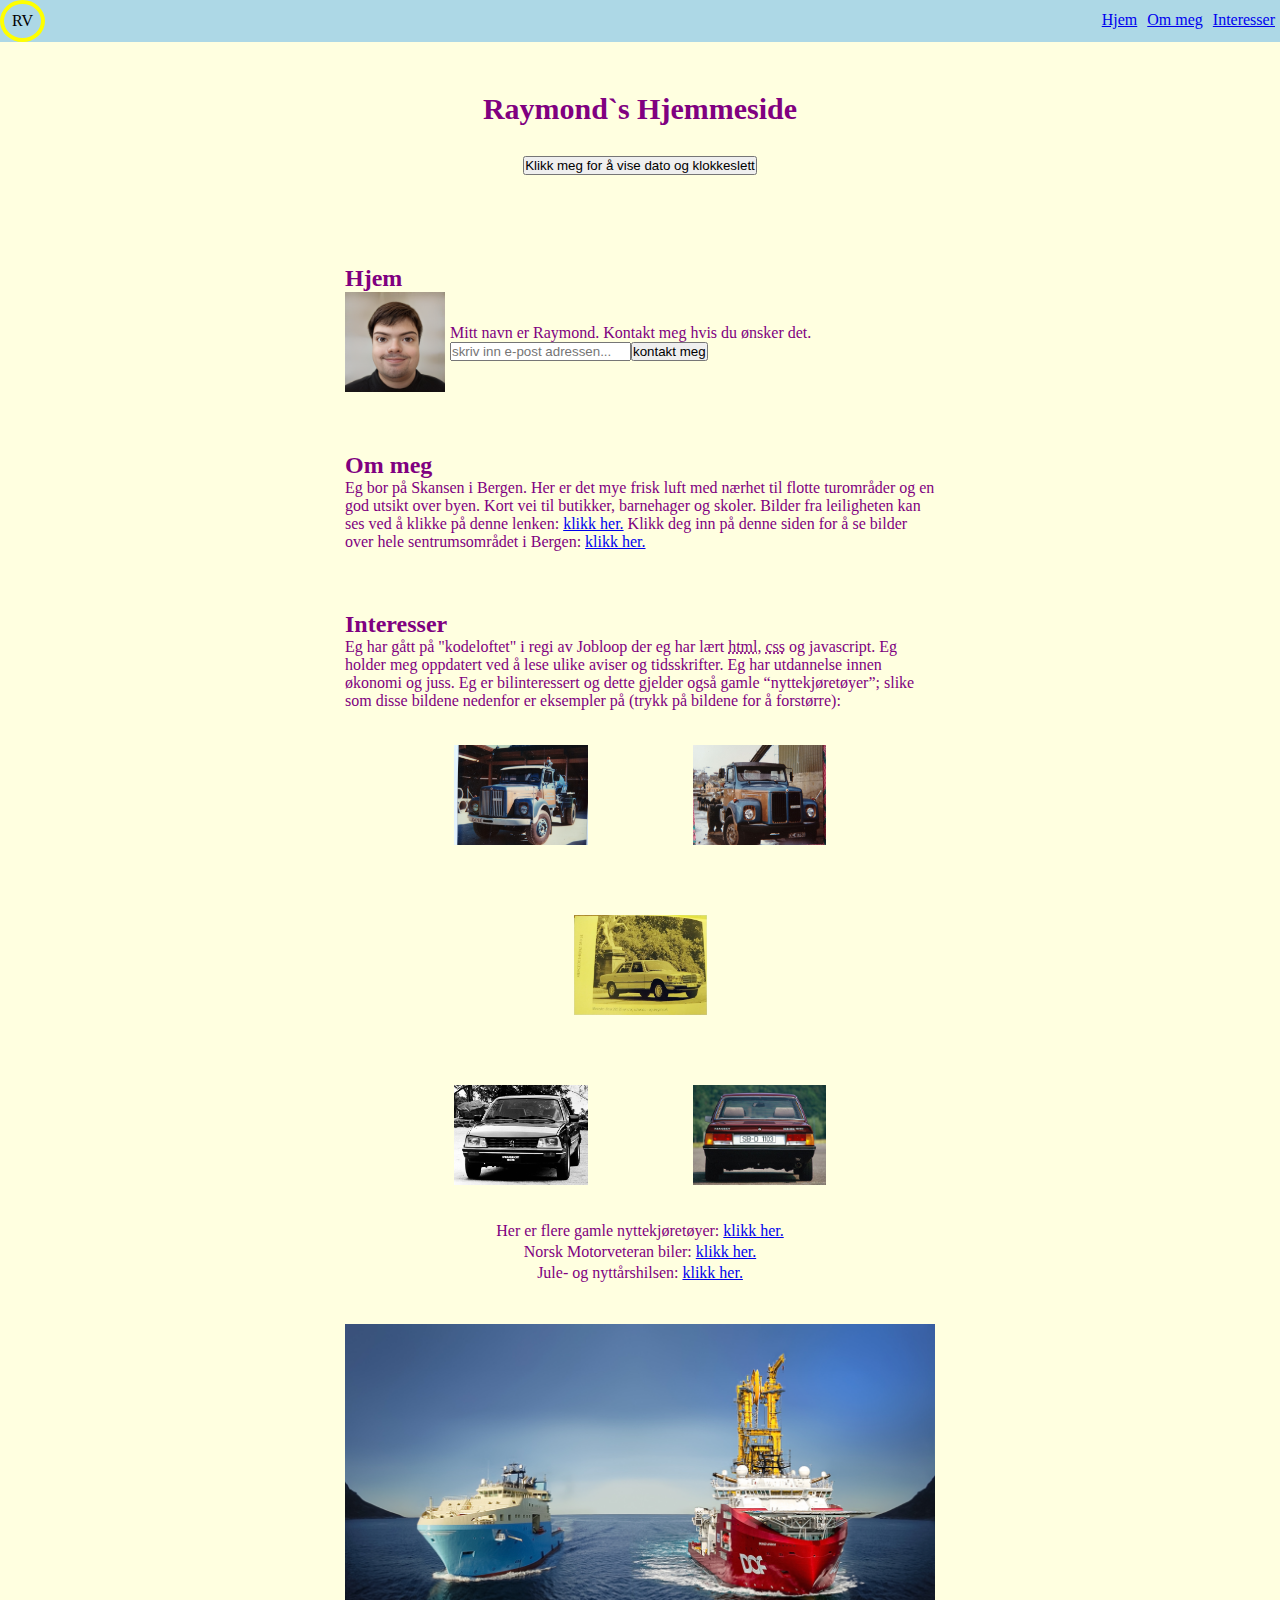
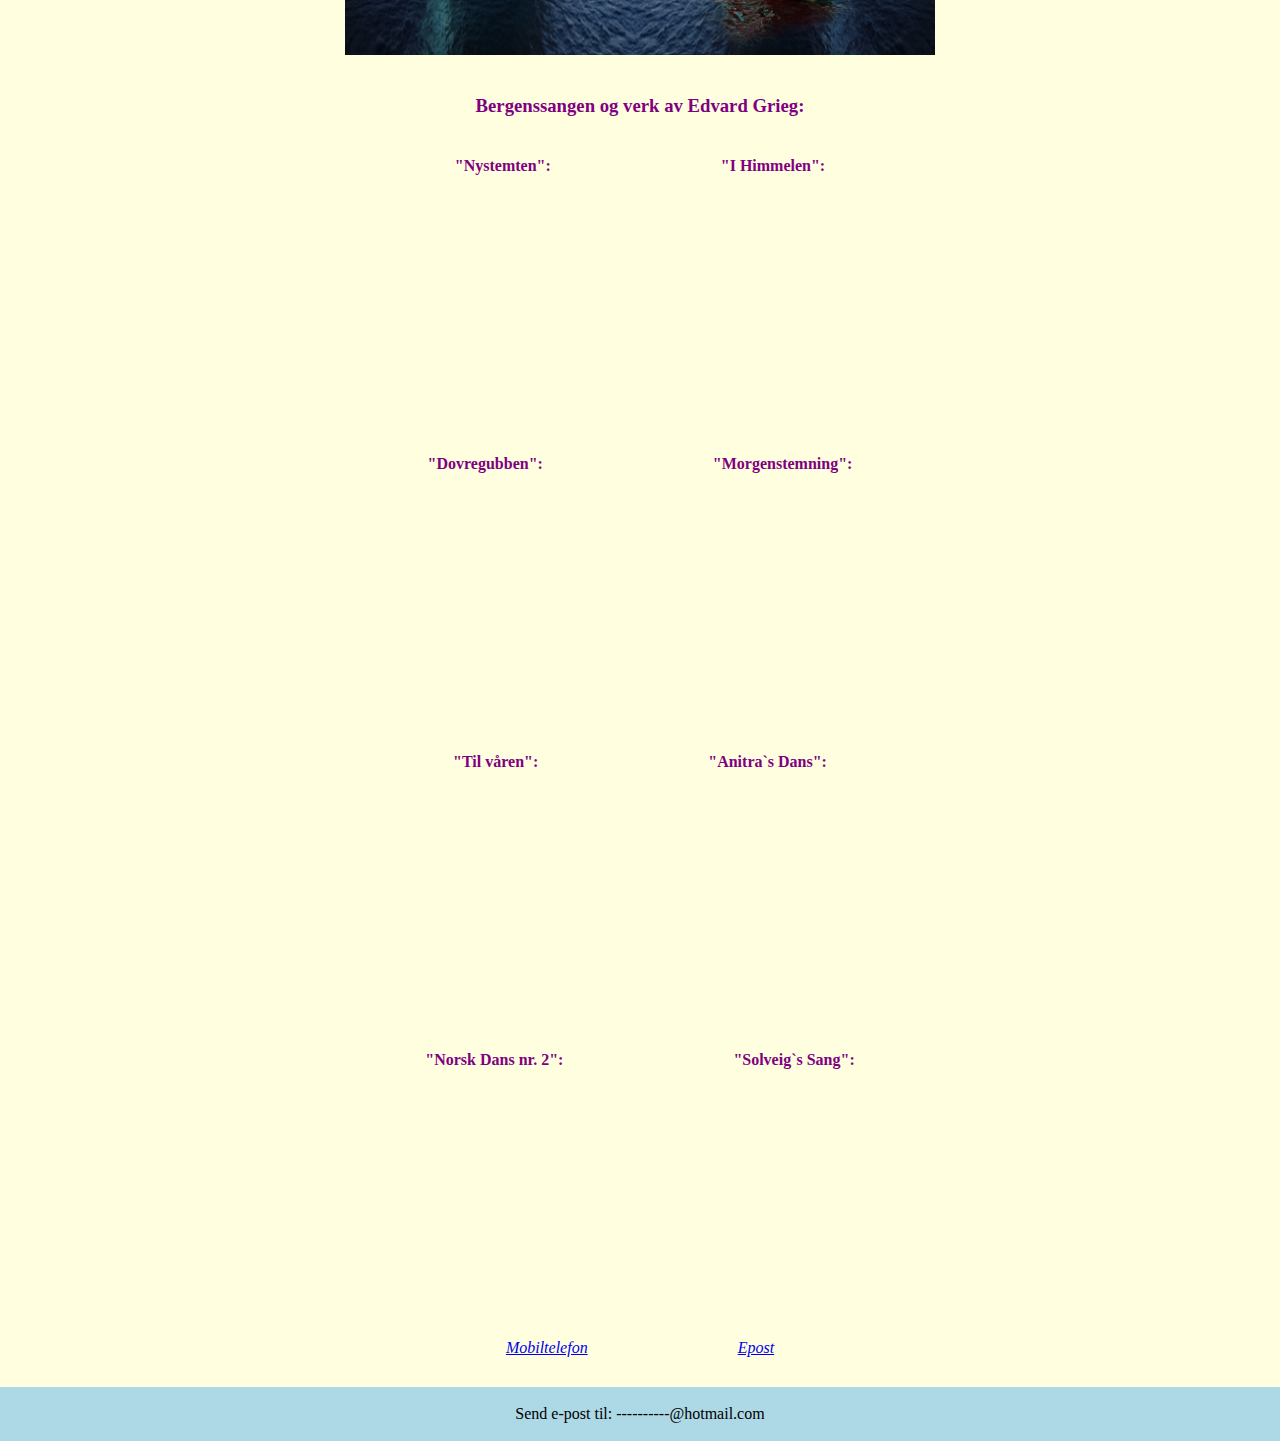
<file: index.html>
<!DOCTYPE html>
<html lang="en">
  
<head>
    <meta charset="UTF-8" />
    <meta http-equiv="X-UA-Compatible" content="IE=edge" />
    <meta name="viewport" content="width=device-width, initial-scale=1.0" />
    <link rel="stylesheet" href="index.css"/>
    <link rel="icon" type="image/x-icon" href="Statoil.ico"/>
    <title>Raymond's Portfolio</title>
    <script src="index.js" defer></script>
</head>

<body>
    <header>
      <p class="logo"> RV</p>
      <nav>
        <a href="#Hjem"> <div class="nav-item">Hjem</div></a>
        <a href="#Om_meg"> <div class="nav-item">Om meg</div></a>
        <a href="#Interesser"> <div class="nav-item">Interesser</div></a>
      </nav>
    </header>

    <h1>Raymond`s Hjemmeside</h1>

    <main>
      <button type="button" onclick="document.getElementById('demo').innerHTML = Date()">
      Klikk meg for å vise dato og klokkeslett</button>
      <p id="demo"></p>
  
      <section id="Hjem">
        <h2>Hjem</h2>
        <div class="intro_info">
        <img id="profilbilde" class="profilbilde" src="Bilder/profilbilde.png" alt="mitt profilbilde"/>
        <p>Mitt navn er Raymond. Kontakt meg hvis du ønsker det. <input type="text" placeholder="skriv inn e-post adressen..."><button>kontakt meg</button></p>
        </div>
      </section>
    
      <section id="Om_meg">
        <h2>Om meg</h2>
        <p>Eg bor på Skansen i Bergen. Her er det mye frisk luft med nærhet til flotte turområder og en god utsikt over byen. Kort vei til butikker, barnehager og skoler. Bilder fra leiligheten kan ses ved å klikke på denne lenken: <a href="Min første nettside/index.html"target="_blank"> klikk her.</a> Klikk deg inn på denne siden for å se bilder over hele sentrumsområdet i Bergen: <a href="Min parallakse nettside/index.html"target="_blank"> klikk her.</a></p>
      </section>
    
      <section id="Interesser">
        <h2>Interesser</h2>
        <p>Eg har gått på "kodeloftet" i regi av Jobloop der eg har lært <abbr title="Hyper Text Markup Language">html</abbr>, <abbr title="Cascading Style Sheet">css</abbr> og javascript. Eg holder meg oppdatert ved å lese ulike aviser og tidsskrifter. Eg har utdannelse innen økonomi og juss. Eg er bilinteressert og dette gjelder også gamle <q>nyttekjøretøyer</q>; slike som disse bildene nedenfor er eksempler på (trykk på bildene for å forstørre):</p>
        
        <div class="skills_img_container">
          <img id="skills_img" class="skills_img" src="Bilder/Nyttekjøretøy1.jpg" alt="mitt skillsbilde"/>
          <img id="skills_img2" class="skills_img2" src="Bilder/Nyttekjøretøy2.jpg" alt="mitt skillsbilde"/>
        </div>

        <div class="skills_img_container">
          <img id="mercedes" class="mercedes" src="Bilder/Mercedes280SE.jpg" alt="Mercedes drømmebil"/>
        </div>

        <div class="skills_img_container">
          <img id="skills_img3" class="skills_img3" src="Bilder/Drømmebilen.jpg" alt="mitt skillsbilde"/>
          <img id="skills_img4" class="skills_img4" src="Bilder/Peugeot505.jpg" alt="mitt skillsbilde"/>
        </div>

        <p class="Tekst">Her er flere gamle nyttekjøretøyer: <a href="https://www.google.com/search?q=Bilder+av+gamle+lastebiler&tbm=isch&chips=q:bilder+av+gamle+lastebiler,online_chips:veteranlastebiler:GyLhzQlxYsE%3D&rlz=1C1CHBF_noNO1049NO1049&hl=no&sa=X&ved=2ahUKEwj72LeNra7_AhXWyCoKHcOYCDwQ4lYoB3oECAEQOQ&biw=1519&bih=746"target="_blank"> klikk her.</a></p>
        
        <p class="Tekst">Norsk Motorveteran biler: <a href="https://www.google.com/search?q=Norsk+Motorveteran+Nyttekj%C3%B8ret%C3%B8y&tbm=isch&ved=2ahUKEwi0sqmTra7_AhUVwyoKHfbgCN8Q2-cCegQIABAA&oq=Norsk+Motorveteran+Nyttekj%C3%B8ret%C3%B8y&gs_lcp=[base64]&sclient=img&ei=Qf9-ZPSNM5WGqwH2waP4DQ&bih=746&biw=1519&rlz=1C1CHBF_noNO1049NO1049&hl=no"target="_blank"> klikk her.</a></p>

        <p class="Tekst">Jule- og nyttårshilsen: <a href="Min andre nettside/index.html"target="_blank"> klikk her.</a></p>
      
        <img id="supplyskip" class="supplyskip" src="Bilder/supplyskip.png" alt="Bilde av vår velstand"/>
      </section>
     
      <h3>Bergenssangen og verk av Edvard Grieg:</h3>
      
      <div class="overskrifter">
        <h4>"Nystemten":</h4>
        <h4>"I Himmelen":</h4>
      </div>
      
      <div class="video_container">
      <iframe width="275" height="200" src="https://www.youtube.com/embed/eYorglKJSpo?list=RDEMSlSZoXuuKOTg3-T1uU5hqA" title="Nystemten Bergenssangen Lyric Video" frameborder="0" allow="accelerometer; autoplay; clipboard-write; encrypted-media; gyroscope; picture-in-picture; web-share" referrerpolicy="strict-origin-when-cross-origin" allowfullscreen></iframe>
           
      <iframe width="275" height="200" src="https://www.youtube.com/embed/YYxpCm3hOaY" title="I Himmelen med Con Vocale" frameborder="0" allow="accelerometer; autoplay; clipboard-write; encrypted-media; gyroscope; picture-in-picture; web-share" referrerpolicy="strict-origin-when-cross-origin" allowfullscreen></iframe>
      </div>  
    
      <div class="overskrifter">
        <h4>"Dovregubben":</h4>
        <h4>"Morgenstemning":</h4>
      </div>
      
      <div class="video_container">
      <iframe width="275" height="200" src="https://www.youtube.com/embed/CjUX3LMcFCY" title="In the Hall of The Mountain King - Grieg - Norway - Peer Gynt Op. 23" frameborder="0" allow="accelerometer; autoplay; clipboard-write; encrypted-media; gyroscope; picture-in-picture; web-share" referrerpolicy="strict-origin-when-cross-origin" allowfullscreen></iframe>
    
      <iframe width="275" height="200" src="https://www.youtube.com/embed/x463zoWpiVI" title="EDVARD GRIEG - Morning" frameborder="0" allow="accelerometer; autoplay; clipboard-write; encrypted-media; gyroscope; picture-in-picture; web-share" referrerpolicy="strict-origin-when-cross-origin" allowfullscreen></iframe>
      </div>

      <div class="overskrifter">
        <h4>"Til våren":</h4>
        <h4>"Anitra`s Dans":</h4>
      </div>

      <div class="video_container">
      <iframe width="275" height="200" src="https://www.youtube.com/embed/gJNARQ5uB2Y" title="Våren av E Grieg" frameborder="0" allow="accelerometer; autoplay; clipboard-write; encrypted-media; gyroscope; picture-in-picture; web-share" referrerpolicy="strict-origin-when-cross-origin" allowfullscreen></iframe>

      <iframe width="275" height="200" src="https://www.youtube.com/embed/7N15Zu268rE" title="Edvard Grieg - Anitra&#39;s Dance (Peer Gynt Suite)" frameborder="0" allow="accelerometer; autoplay; clipboard-write; encrypted-media; gyroscope; picture-in-picture; web-share" referrerpolicy="strict-origin-when-cross-origin" allowfullscreen></iframe>
      </div>

      <div class="overskrifter">
        <h4>"Norsk Dans nr. 2":</h4>
        <h4>"Solveig`s Sang":</h4>
      </div>
   
      <div class="video_container">
      <iframe width="275" height="200" src="https://www.youtube.com/embed/JYrCj4lweLg" title="Grieg - Norwegian Dance no. 2.  H. 264" frameborder="0" allow="accelerometer; autoplay; clipboard-write; encrypted-media; gyroscope; picture-in-picture; web-share" referrerpolicy="strict-origin-when-cross-origin" allowfullscreen></iframe>

      <iframe width="275" height="200" src="https://www.youtube.com/embed/OMO-E4dSuoE" title="Sissel Kyrkjebø - Solveigs Song" frameborder="0" allow="accelerometer; autoplay; clipboard-write; encrypted-media; gyroscope; picture-in-picture; web-share" referrerpolicy="strict-origin-when-cross-origin" allowfullscreen></iframe>
      </div>  
    </main>

    <address>
      <a href="tel:+4700000000">Mobiltelefon</a>
      <a href="mailto:----------@hotmail.com">Epost</a>
    </address>
    
    <footer> 
      <p class="footer_text">Send e-post til: ----------@hotmail.com</p>
    </footer>
</body>

</html>
</file>
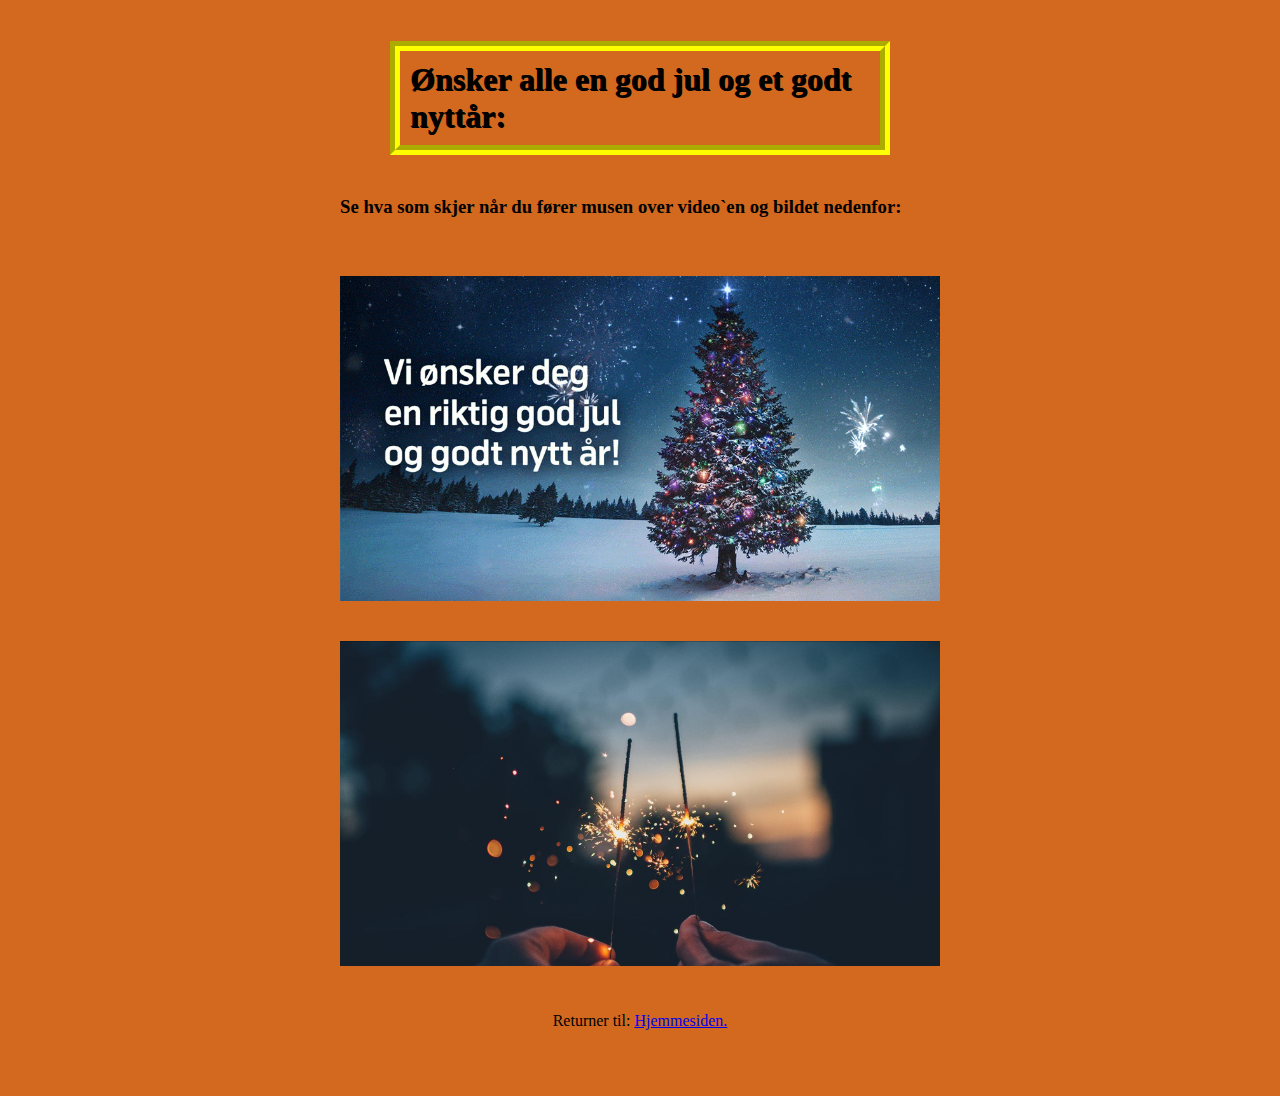
<file: Min andre nettside/index.html>
<!DOCTYPE html>
<html lang="en">

<head>
    <meta charset="UTF-8">
    <meta http-equiv="X-UA-Compatible" content="IE=edge">
    <meta name="viewport" content="width=device-width, initial-scale=1.0">
    <link rel="stylesheet" href="index.css"/>
    <link rel="icon" type="image/x-icon" href="Bilder/Peugeot.ico"/>
    <title>Jule- og Nyttårshilsen</title>
</head>

<body>
    <h1>Ønsker alle en god jul og et godt nyttår:</h1>
    <h3>Se hva som skjer når du fører musen over video`en og bildet nedenfor:</h3>
    <div class="Godjul"></div>
    <div class="Godtnyttår"></div>
    <p>Returner til: <a href="/index.html"> Hjemmesiden.</a></p>
</body>

</html>
</file>
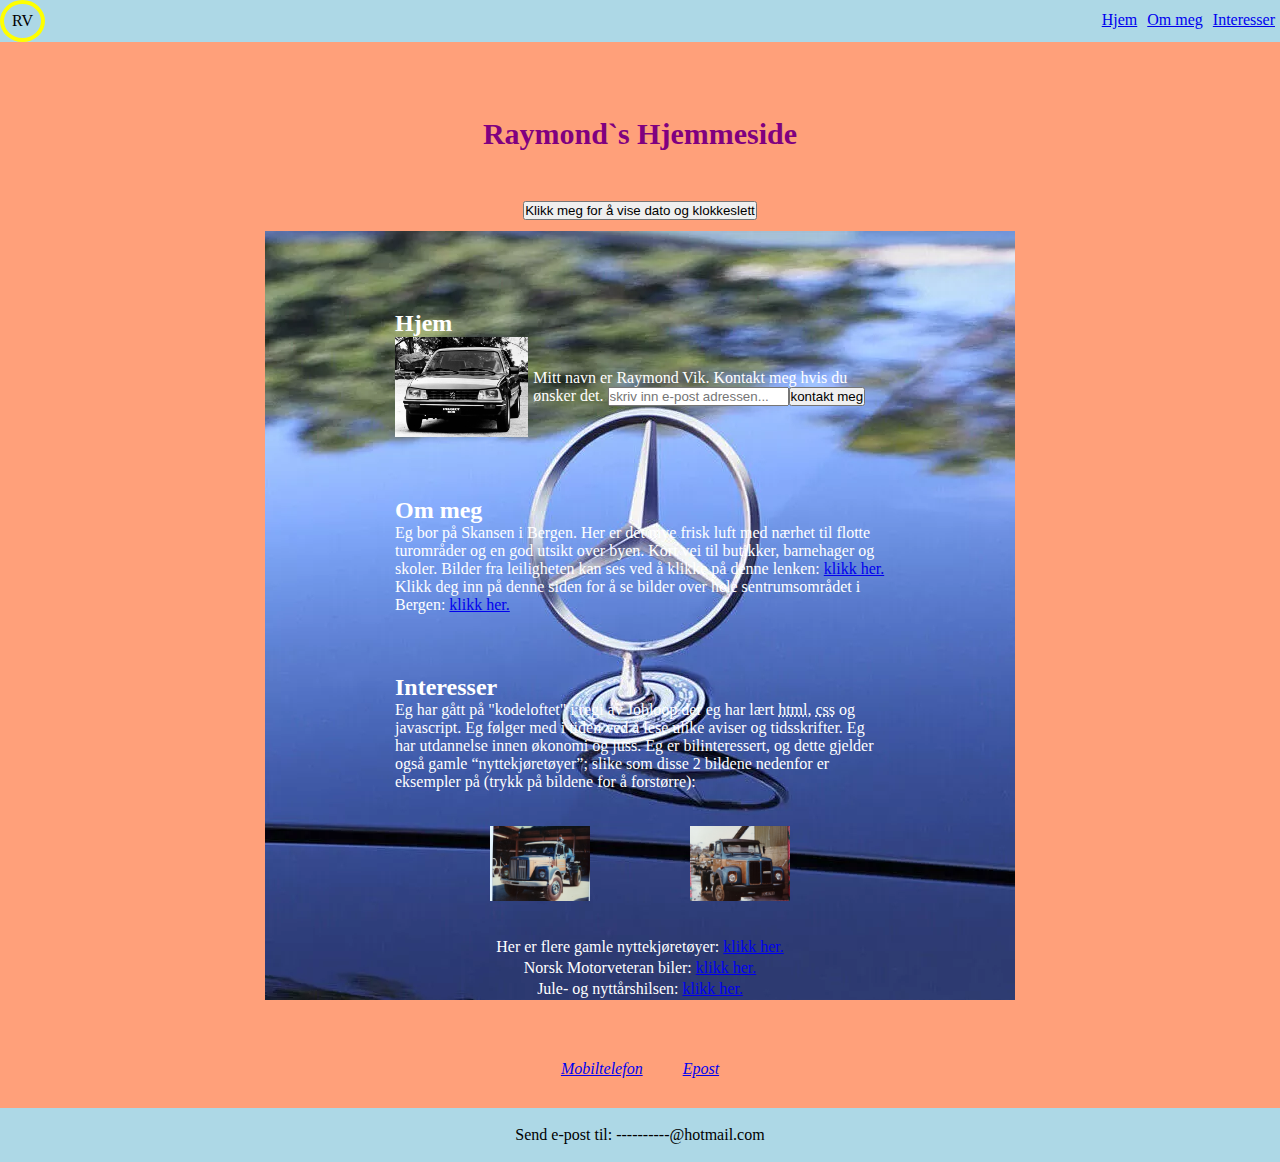
<file: Min hjemmeside/index.html>
<!DOCTYPE html>
<html lang="en">
  
<head>
    <meta charset="UTF-8" />
    <meta http-equiv="X-UA-Compatible" content="IE=edge" />
    <meta name="viewport" content="width=device-width, initial-scale=1.0" />
    <link rel="stylesheet" href="index.css"/>
    <link rel="icon" type="image/x-icon" href="Statoil.ico"/>
    <title>Raymond's Portfolio</title>
    <script src="index.js" defer></script>
</head>

<body>
    <header>
      <p class="logo"> RV</p>
      <nav>
        <a href="#Hjem"> <div class="nav-item">Hjem</div></a>
        <a href="#Om_meg"> <div class="nav-item">Om meg</div></a>
        <a href="#Interesser"> <div class="nav-item">Interesser</div></a>
      </nav>
    </header>

    <h1>Raymond`s Hjemmeside</h1>

    <main>
      <button type="button" onclick="document.getElementById('demo').innerHTML = Date()">
        Klikk meg for å vise dato og klokkeslett</button>
        <p id="demo"></p>

      <section id="Hjem">
        <h2>Hjem</h2>
        <div class="intro_info">
          <img id="profilbilde" class="profilbilde" src="Bilder/Drømmebilen.jpg" alt="mitt profilbilde"/>
          <p>Mitt navn er Raymond Vik. Kontakt meg hvis du ønsker det. <input type="text" placeholder="skriv inn e-post adressen..."><button>kontakt meg</button></p>
        </div>
      </section>
    
      <section id="Om_meg">
        <h2>Om meg</h2>
        <p>Eg bor på Skansen i Bergen. Her er det mye frisk luft med nærhet til flotte turområder og en god utsikt over byen. Kort vei til butikker, barnehager og skoler. Bilder fra leiligheten kan ses ved å klikke på denne lenken: <a href="Min første nettside/index.html"target="_blank"> klikk her.</a> Klikk deg inn på denne siden for å se bilder over hele sentrumsområdet i Bergen: <a href="Min parallakse nettside/index.html"target="_blank"> klikk her.</a></p>
      </section>
    
      <section id="Interesser">
        <h2>Interesser</h2>
        <p>Eg har gått på "kodeloftet" i regi av Jobloop der eg har lært <abbr title="Hyper Text Markup Language">html</abbr>, <abbr title="Cascading Style Sheet">css</abbr> og javascript. Eg følger med i tiden ved å lese ulike aviser og tidsskrifter. Eg har utdannelse innen økonomi og juss. Eg er bilinteressert, og dette gjelder også gamle <q>nyttekjøretøyer</q>; slike som disse 2 bildene nedenfor er eksempler på (trykk på bildene for å forstørre):</p>
        
        <div class="skills_img_container">
          <img id="skills_img" class="skills_img" src="Bilder/Nyttekjøretøy1.jpg" alt="mitt skillsbilde"/>
          <img id="skills_img2" class="skills_img2" src="Bilder/Nyttekjøretøy2.jpg" alt="mitt skillsbilde"/>
        </div>
        
        <p class="Tekst">Her er flere gamle nyttekjøretøyer: <a href="https://www.google.com/search?q=Bilder+av+gamle+lastebiler&tbm=isch&chips=q:bilder+av+gamle+lastebiler,online_chips:veteranlastebiler:GyLhzQlxYsE%3D&rlz=1C1CHBF_noNO1049NO1049&hl=no&sa=X&ved=2ahUKEwj72LeNra7_AhXWyCoKHcOYCDwQ4lYoB3oECAEQOQ&biw=1519&bih=746"target="_blank"> klikk her.</a></p>
        
        <p class="Tekst">Norsk Motorveteran biler: <a href="https://www.google.com/search?q=Norsk+Motorveteran+Nyttekj%C3%B8ret%C3%B8y&tbm=isch&ved=2ahUKEwi0sqmTra7_AhUVwyoKHfbgCN8Q2-cCegQIABAA&oq=Norsk+Motorveteran+Nyttekj%C3%B8ret%C3%B8y&gs_lcp=[base64]&sclient=img&ei=Qf9-ZPSNM5WGqwH2waP4DQ&bih=746&biw=1519&rlz=1C1CHBF_noNO1049NO1049&hl=no"target="_blank"> klikk her.</a></p>

        <p class="Tekst">Jule- og nyttårshilsen: <a href="Min andre nettside/index.html"target="_blank"> klikk her.</a></p>
      </section>
    </main>
    
    <address>
      <a href="tel:+4700000000">Mobiltelefon</a>
      <a href="mailto:----------@hotmail.com">Epost</a>
    </address>
    
    <footer> 
      <p class="footer_text">Send e-post til: ----------@hotmail.com</p>
    </footer>
</body>

</html>
</file>
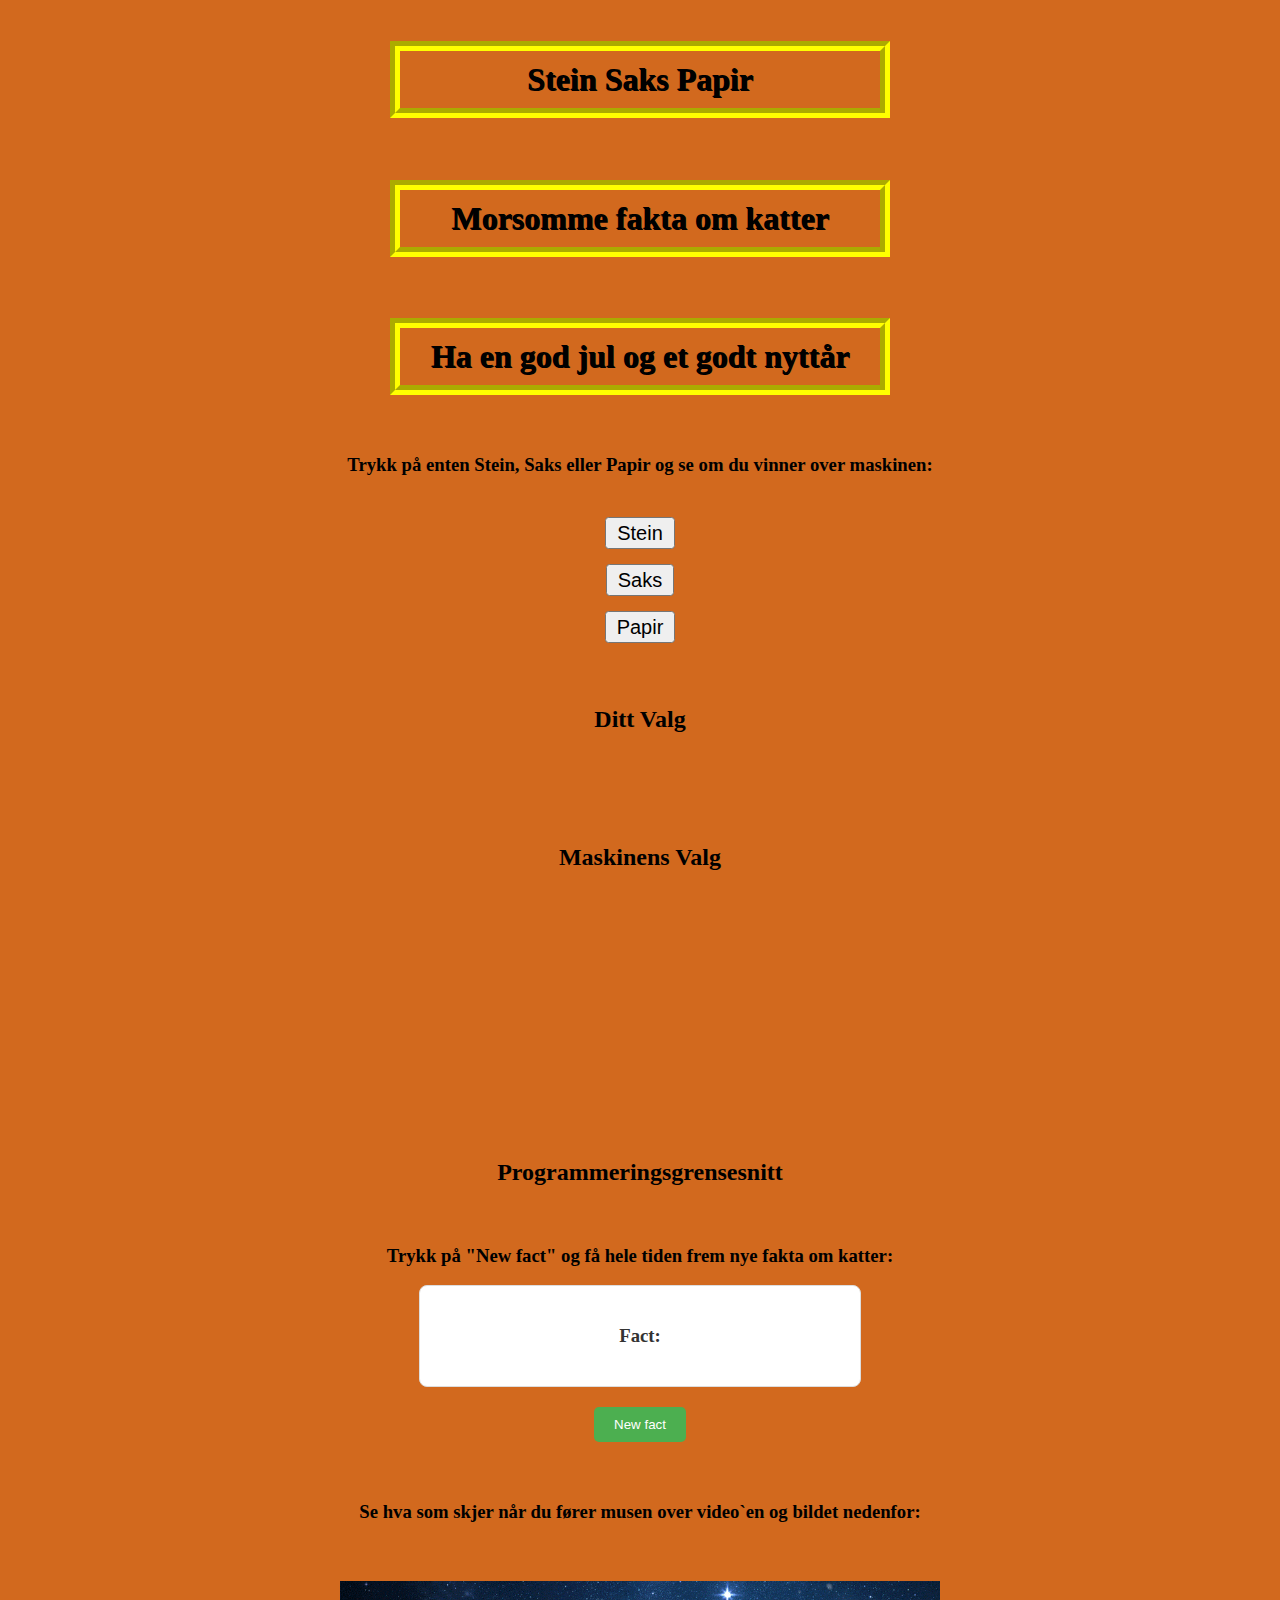
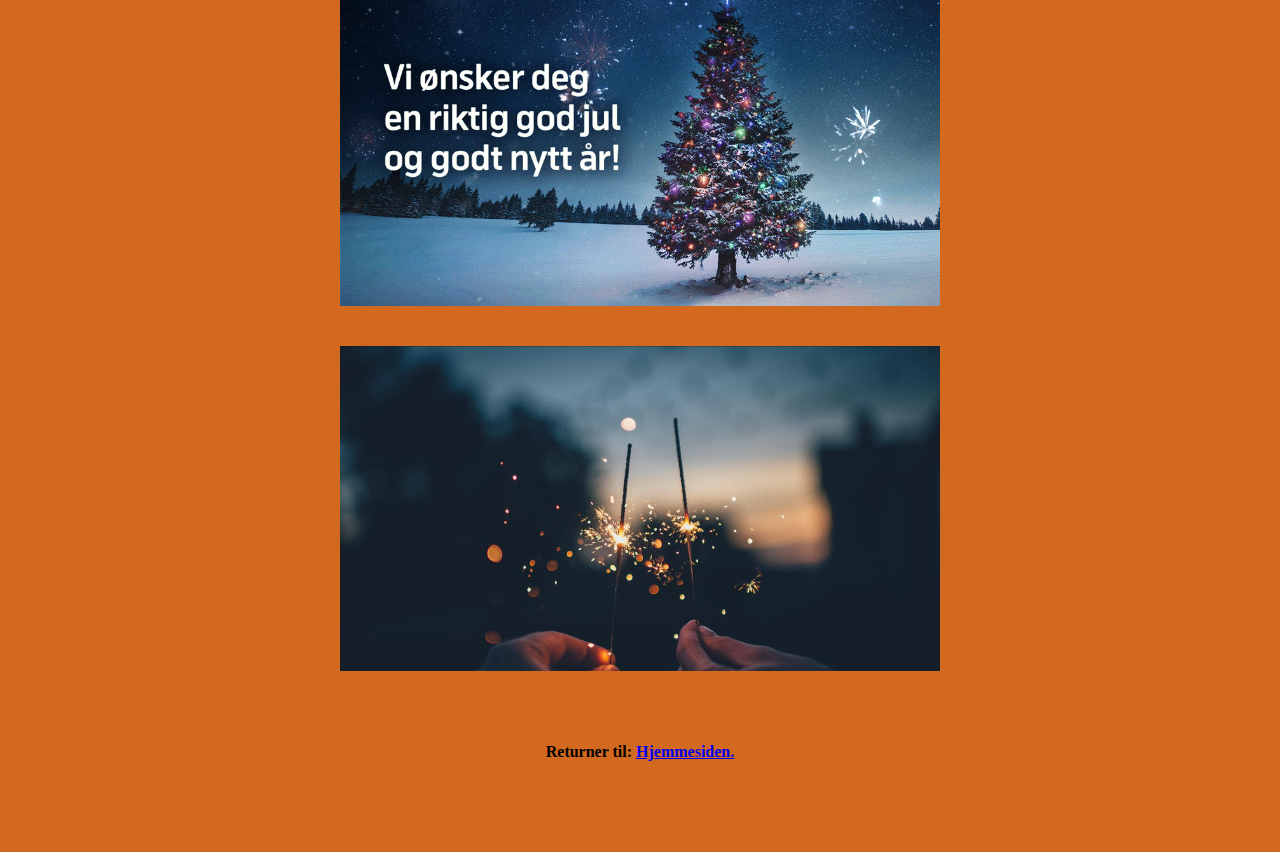
<file: Min andre nettside/ulikespillogfunfacts.html>
<!DOCTYPE html>
<html lang="nb">

<head>
    <meta charset="UTF-8">
    <meta http-equiv="X-UA-Compatible" content="IE=edge">
    <meta name="viewport" content="width=device-width, initial-scale=1.0">
    <link rel="stylesheet" href="style.css"/>
    <link rel="icon" type="image/x-icon" href="Bilder/Peugeot.ico"/>
    <script src="script.js" defer></script>
    <title>Jule- og Nyttårshilsen</title>
</head>

<body>
    <h1>Stein Saks Papir</h1>
    <h1>Morsomme fakta om katter</h1>
    <h1>Ha en god jul og et godt nyttår</h1>
    
    <h3>Trykk på enten Stein, Saks eller Papir og se om du vinner over maskinen:</h3>
    <button id="Stein">Stein</button>
    <button id="Saks">Saks</button>
    <button id="Papir">Papir</button>
    <h2>Ditt Valg</h2>
    <p id="dittValg"></p>
    <h2>Maskinens Valg</h2>
    <p id="maskinValg"></p>
    <h2 id="results"></h2>
    <p id="Vinn"></p>
    <p id="Tap"></p>
    <p id="Uavgjort"></p>

    <h2>Programmeringsgrensesnitt</h2>
    <section id="apicall" class="section project">
        <h3>Trykk på "New fact" og få hele tiden frem nye fakta om katter:</h3>
        <main class="project7">
            <div class="factDiv">
                <h3 class="factHeading">Fact:</h3>
                <p id="catFact" class="catFact"></p>
            </div>
            <button id="factButton" class="factButton">New fact</button>
        </main>
    </section>
    
    <h3>Se hva som skjer når du fører musen over video`en og bildet nedenfor:</h3>
    <div class="Godjul"></div>
    <div class="Godtnyttår"></div>

    <h4>Returner til: <a href="/index.html"> Hjemmesiden.</a></h4>
</body>

</html>
</file>
<file: index.css>
* {
  margin: 0;
  padding: 0;
  box-sizing: border-box;
  scroll-behavior: smooth;
}

header {
  box-shadow: 0px 0px 5px 0px lightgrey;
  display: flex;
  justify-content: space-between;
  align-items: center;
  background-color: lightblue;
}

nav {
  height: 100%;
  display: flex;
  align-items: center;
}

.logo {
  border: 4px solid yellow;
  border-radius: 50%;
  padding: 8px;
}

.nav-item {
  height: 20px;
  margin: 5px;
}

h1 {
  font-size: 30px;
  text-align: center;
  justify-content: center;
  padding: 50px 0px 30px 0px; 
  background-color: lightyellow;
  color: purple;
}

h3 {
  color: purple;
  padding-top: 10px;
}

h4 {
  color: purple;
  padding-top: 40px;
  padding-bottom: 10px;
}

.overskrifter {
  display: flex;
  flex-direction: row;
  gap: 170px;
}

.mercedes {
  object-fit: cover;
  height: 100px;
  width: 133px;
  margin: 5px;
  cursor: pointer;
}

.mercedes_stor {
  height: 700px;
  width: 1050px;
  cursor: pointer;
}

#demo {
  display: flex;
  align-items: center;
  justify-content: center;
  padding: 30px;
}

.video_container {
  display: flex;
  flex-direction: row;
  justify-content: center;
  max-width: 600px;
  width: 100%;
  gap: 25px;
  padding-bottom: 30px;
}

main {
  display: flex;
  flex-direction: column;
  align-items: center;
  background-color: lightyellow;
}

#Hjem {
  display: flex;
  align-items: flex-start;
  flex-direction: column;
  justify-content: center;
  max-width: 600px;
  width: 100%;
  color: purple;
  padding: 30px 5px;
}

.intro_info {
  display: flex;
  justify-content: center;
  align-items: center;
}

.profilbilde {
  object-fit: cover;
  height: 100px;
  margin-right: 5px;
  cursor: pointer;
}

.profilbilde_stor {
  height: 700px;
  cursor: pointer;
}

#Om_meg {
  display: flex;
  flex-direction: column;
  justify-content: center;
  align-items: flex-start;
  max-width: 600px;
  width: 100%;
  color: purple;
  padding: 30px 5px;
}

.skills_img_container {
  display: flex;
  justify-content: center;
  padding-top: 30px;
  padding-bottom: 30px;
  gap: 95px;
}

.skills_img {
  object-fit: cover;
  height: 100px;
  margin: 5px;
  cursor: pointer;
}

.skills_img_stor {
  height: 700px;
  cursor: pointer;
} 

.skills_img2 {
  object-fit: cover;
  height: 100px;
  margin: 5px;
  cursor: pointer;
}

.skills_img_stor2 {
  height: 700px;
  cursor: pointer;
}

.skills_img3 {
  object-fit: cover;
  height: 100px;
  margin: 5px;
  cursor: pointer;
}

.skills_img_stor3 {
  height: 700px;
  cursor: pointer;
}

.skills_img4 {
  object-fit: cover;
  height: 100px;
  margin: 5px;
  cursor: pointer;
}

.skills_img_stor4 {
  height: 700px;
  cursor: pointer;
}

#Interesser {
  display: flex;
  flex-direction: column;
  justify-content: center;
  max-width: 600px;
  width: 100%;
  color: purple;
  padding: 30px 5px;
}

.Tekst {
  padding: 0.1EM;
  text-align: center;
}

.supplyskip {
  display: flex;
  justify-content: center;
  max-width: 600px;
  width: 100%;
  padding-top: 40px;
  background-color: lightyellow;
  cursor: pointer;
}

.supplyskip_stor {
  height: 400px;
  width: 600px; 
  cursor: pointer;
}

address {
  display: flex;
  justify-content: center;
  padding: 30px;
  gap: 150px;
  background-color: lightyellow;
}

footer {
  display: flex;
  justify-content: center;
  background-color: lightblue;
}

.footer_text {
  padding: 2dvh;
}
</file>
<file: Min andre nettside/index.css>
h1 {
    border-width: 10px;
    border-style: groove;
    border-color: yellow;
    padding: 10px;
    text-shadow: 1px 1px black;
    max-width: 460px;
    width: 75%;
}

h3 {
    align-items: center;
    max-width: 600px;
    width: 100%;
}

body {
    background-color: chocolate;
    margin: 20px;
    display: flex;
    flex-direction: column;
    align-items: center;
}

.Godjul {
    height: 325px;
    max-width: 600px;
    width: 100%;
    margin-top: 40px;
    margin-bottom: 40px;
    background-image: url(Bilder/God_jul.gif);
    background-size: cover;
}

.Godjul:hover {
    background-image: url(Bilder/Julenisse.gif);
    background-size: cover;
}

.Godtnyttår {
    height: 325px;
    max-width: 600px;
    width: 100%;
    background-image: url(Bilder/Godt_nyttår.jpg);
    background-size: cover;
}

.Godtnyttår:hover {
    background-image: url(Bilder/Julenisse.gif);
    background-size: cover;
}

p {
    padding: 30px;
}
</file>
<file: Min hjemmeside/index.css>
* {
  margin: 0;
  padding: 0;
  box-sizing: border-box;
  scroll-behavior: smooth;
}

header {
  box-shadow: 0px 0px 5px 0px lightgrey;
  display: flex;
  justify-content: space-between;
  align-items: center;
  background-color: lightblue;
}

nav {
  height: 100%;
  display: flex;
  align-items: center;
}

.logo {
  border: 4px solid yellow;
  border-radius: 50%;
  padding: 8px;
}

.nav-item {
  height: 20px;
  margin: 5px;
}

h1 {
  font-size: 30px;
  text-align: center;
  padding: 75px 30px 50px 30px; 
  background-color: lightsalmon;
  color: purple;
}

#demo {
  display: flex;
  align-items: center;
  max-width: 500px;
  width: 100%;
  color: white;
  padding: 30px;
}

main {
  display: flex;
  flex-direction: column;
  align-items: center;
  background-color:lightsalmon;
  background-image: url(Bilder/Mercedes.webp);
  background-repeat: no-repeat;
  background-position: center;
  background-size: auto;
}

#Hjem {
  display: flex;
  align-items: flex-start;
  flex-direction: column;
  justify-content: center;
  max-width: 500px;
  width: 100%;
  color: white;
  padding: 30px 5px;
}

.intro_info {
display: flex;
justify-content: center;
align-items: center;
}

.profilbilde {
  object-fit: cover;
  height: 100px;
  margin-right: 5px;
  cursor: pointer;
}

.profilbilde_stor {
  height: 700px;
  cursor: pointer;
}

#Om_meg {
  max-width: 500px;
  width: 100%;
  color: white;
  padding: 30px 5px;
}

.skills_img_container {
  display: flex;
  justify-content: space-evenly;
  padding-top: 30px;
  padding-bottom: 30px;
}

.skills_img {
  object-fit: cover;
  height: 75px;
  margin: 5px;
  cursor: pointer;
}

.skills_img_stor {
  height: 700px;
  cursor: pointer;
} 

.skills_img2 {
  object-fit: cover;
  height: 75px;
  margin: 5px;
  cursor: pointer;
}

.skills_img_stor2 {
  height: 700px;
  cursor: pointer;
}

#Interesser {
  display: flex;
  flex-direction: column;
  max-width: 500px;
  width: 100%;
  color: white;
  padding: 30px 5px;
}

.Tekst {
  padding: 0.1EM;
  text-align: center;
}

address {
  display: flex;
  justify-content: center;
  padding: 30px;
  gap: 40px;
  background-color: lightsalmon;
}

footer {
  display: flex;
  justify-content: center;
  background-color: lightblue;
}

.footer_text {
  padding: 2dvh;
}
</file>
<file: Min andre nettside/style.css>
h1 {
    border-width: 10px;
    border-style: groove;
    border-color: yellow;
    padding: 10px;
    text-shadow: 1px 1px black;
    margin-bottom: 40px;
    max-width: 460px;
    width: 75%;
    display: flex;
    justify-content: center;
}

#Stein {
    zoom: 150%;
    margin-top: 15px;
    margin-bottom: 10px;
}

#Saks {
    zoom: 150%;
    margin-bottom: 10px;
}

#Papir {
    zoom: 150%;
    margin-bottom: 15px;
}

h2 {
    padding-top: 20px;
    padding-bottom: 20px;
}

h3 {
    display: flex;
    justify-content: center;
    align-items: center;
    max-width: 600px;
    width: 100%;
}

body {
    background-color: chocolate;
    margin: 20px;
    display: flex;
    flex-direction: column;
    align-items: center;
}

.Godjul {
    height: 325px;
    max-width: 600px;
    width: 100%;
    margin-top: 40px;
    margin-bottom: 40px;
    background-image: url(Bilder/God_jul.gif);
    background-size: cover;
}

.Godjul:hover {
    background-image: url(Bilder/Julenisse.gif);
    background-size: cover;
}

.Godtnyttår {
    height: 325px;
    max-width: 600px;
    width: 100%;
    background-image: url(Bilder/Godt_nyttår.jpg);
    background-size: cover;
}

.Godtnyttår:hover {
    background-image: url(Bilder/Julenisse.gif);
    background-size: cover;
}

h4 {
    padding: 50px;
}

.project7 {
    display: flex;
    flex-direction: column;
    align-items: center;
    justify-content: center;
}

.factDiv {
    width: 400px;
    background-color: #fff;
    border: 1px solid #ddd;
    border-radius: 8px;
    padding: 20px;
    margin-bottom: 20px;
}

.factButton {
    background-color: #4caf50;
    color: #fff;
    padding: 10px 20px;
    border: none;
    border-radius: 5px;
    cursor: pointer;
    transition: background-color 0.3s;
    margin-bottom: 40px;
}

.factButton:hover {
    background-color: #45a049;
}

.factHeading {
    font-weight: bold;
    color: #333;
}

.catFact {
    color: #333;
}

@media screen and (max-width: 426px) {
    .project7 div {max-width: 300px;
    }
}
</file>
